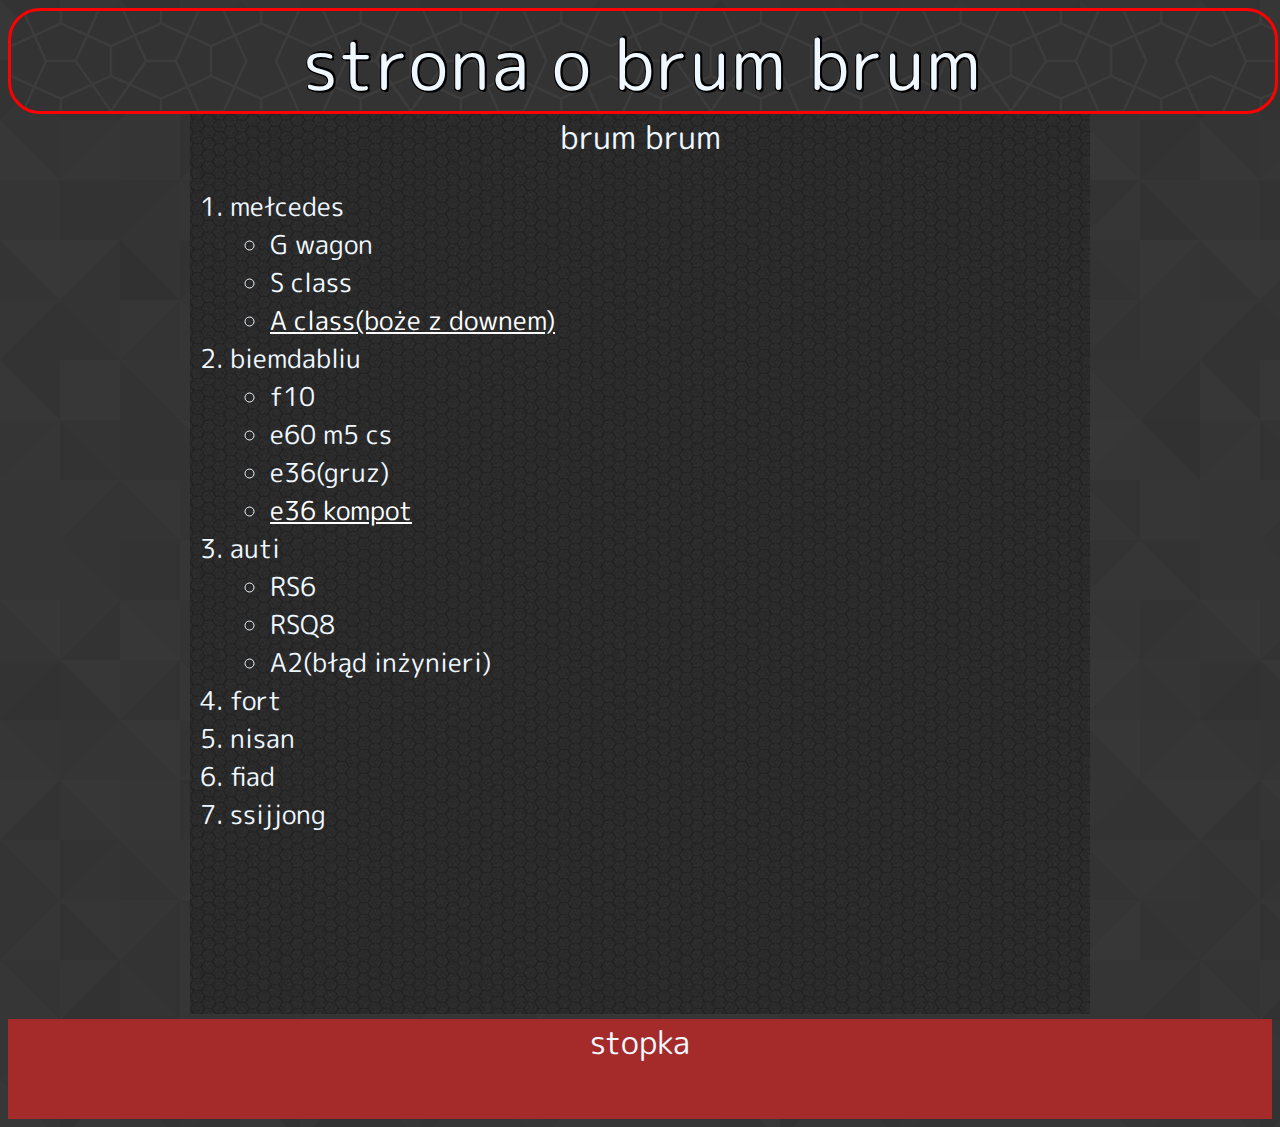
<file: GitHub/filmik/index.html>
<!DOCTYPE html>
<html lang="en">
<head>
    <meta charset="UTF-8">
    <meta http-equiv="X-UA-Compatible" content="IE=edge">
    <meta name="viewport" content="width=device-width, initial-scale=1.0">
    <title>filmiko</title>
    <link rel="stylesheet"  href="style.css"/>
    <link rel="preconnect" href="https://fonts.googleapis.com">
<link rel="preconnect" href="https://fonts.gstatic.com" crossorigin>
<link href="https://fonts.googleapis.com/css2?family=Lato&family=M+PLUS+Rounded+1c&display=swap" rel="stylesheet">
</head>
<body>
    <div id="logo">strona o brum brum</div>
    <div id="container">
       brum brum
        <div id="spis">
            <ol>
                <li>mełcedes</li>
                   <ul>
                     <li>G wagon</li>
                     <li>S class</li>
                     <li><a href="https://www.chceauto.pl/mercedes-benz-a-klasa-160-102km-2002-53552/">A class(boże z downem)</a></li>
                   </ul>
                <li>biemdabliu</li>
                <ul>
                    <li>f10</li>
                    <li>e60 m5 cs</li>
                    <li>e36(gruz)</li>
                    <li><a href="https://www.olx.pl/d/oferta/e36-compact-gruz-drift-CID5-IDOdJ0I.html">e36 kompot</a></li>
                  </ul>
                <li>auti</li>
                <ul>
                    <li>RS6 </li>
                    <li>RSQ8</li>
                    <li>A2(błąd inżynieri)</li>
                  </ul>
                <li>fort</li>
                <li>nisan</li>
                <li>fiad</li>
                <li>ssijjong</li>
                </ol>
        </div>
        <div class="slajd"></div>
        <div class="slajd"></div>
        <div class="slajd"></div>
    </div>
    <div id="stopka">stopka</div>

</body>
</html>
</file>
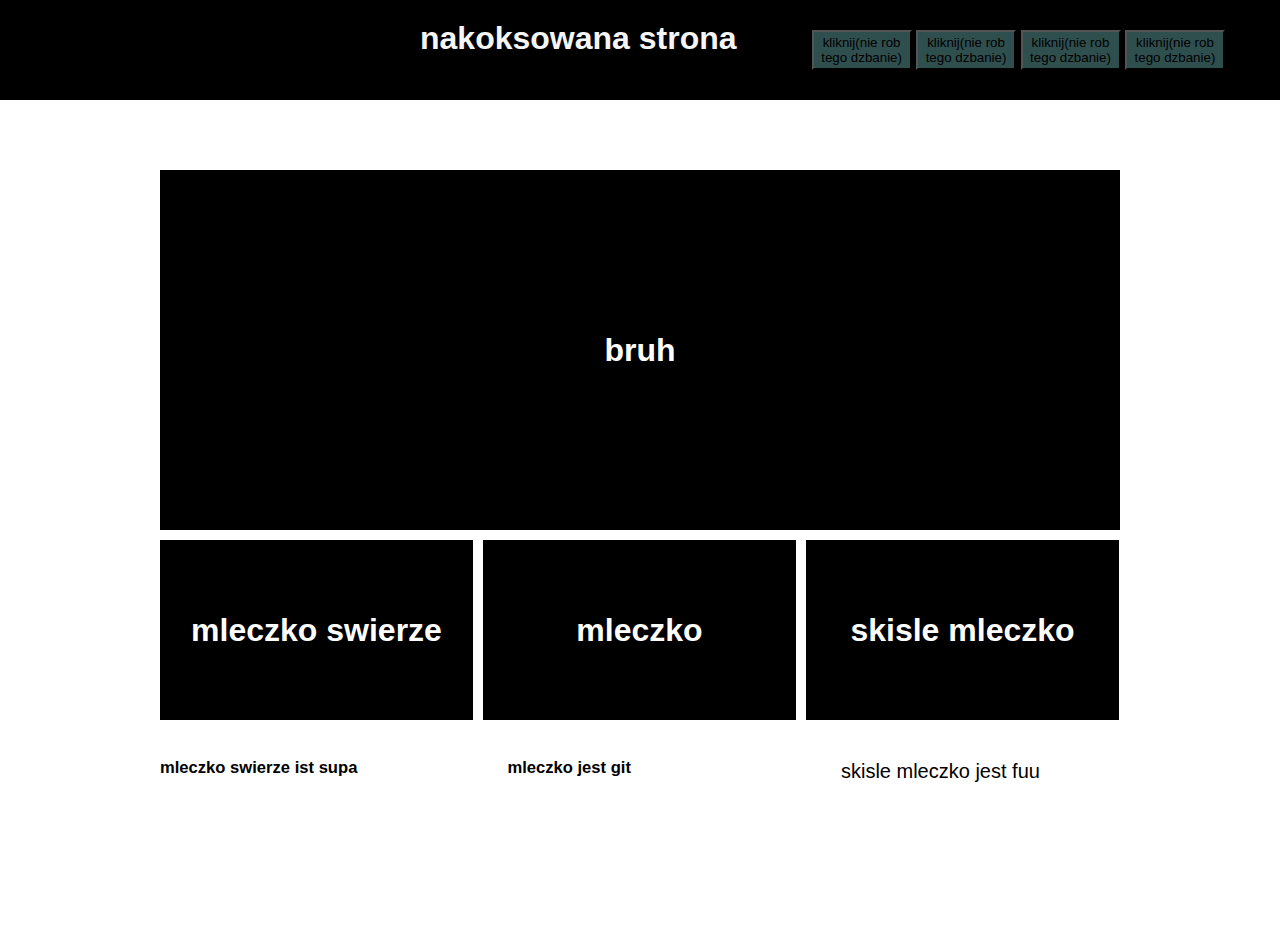
<file: GitHub/next2/index.html>
<!DOCTYPE html>
<html lang="en">
<head>
    <meta charset="UTF-8">
    <meta http-equiv="X-UA-Compatible" content="IE=edge">
    <meta name="viewport" content="width=device-width, initial-scale=1.0">
    <title>Document</title>
    <link rel="stylesheet" href="inedx.css" >
</head>
<body>
   <div id="basic88">
       <div id="tytul">
           <h1>           nakoksowana strona</h1>
           <button>kliknij(nie rob tego dzbanie)</button>
           <button>kliknij(nie rob tego dzbanie)</button>
           <button>kliknij(nie rob tego dzbanie)</button>
           <button>kliknij(nie rob tego dzbanie)</button>
       </div>
       <div id="reszta">
          <div id="smietnik">
            <div style="clear: both"></div>
            <div class="bruh">
             <div class="duze"><h1>bruh</h1></div>
            </div>
              <div class="male1"><h1>mleczko swierze</h1></div>
              <div class="male2"><h1>mleczko</h1></h></div>
              <div class="male3"><h1>skisle mleczko</h1></div>
              <div style="clear: both"></div>
              <div class="tekst1"><h5>mleczko swierze ist supa</h5></div>
              <div class="tekst2"><h5>mleczko jest git</h5></div>
              <div class="tekst3">skisle mleczko jest fuu</div>
          </div>
       </div> 
    

   </div>
</body>
</html>
</file>
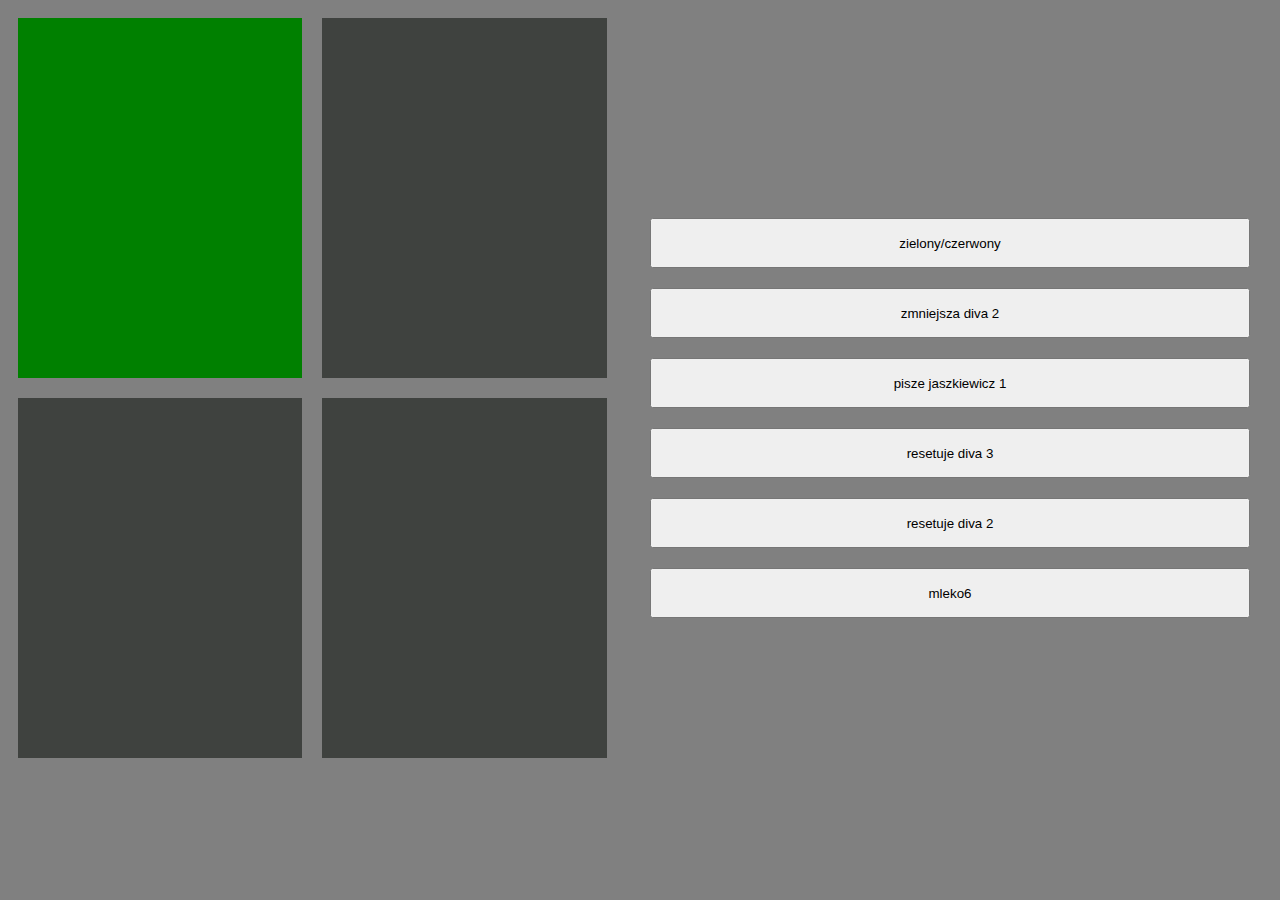
<file: GitHub/sprawdzian/index.html>
<!DOCTYPE html>
<html lang="en">
<head>
    <meta charset="UTF-8">
    <meta http-equiv="X-UA-Compatible" content="IE=edge">
    <meta name="viewport" content="width=device-width, initial-scale=1.0">
    <title>Document</title>
    <link rel="stylesheet" href="index.css" >
    <script defer src="index.js"></script>
</head>
<body>
<div id="lewy">
    <div id="top">
     <div id="div1"></div>
     <div id="div2"></div>
    </div>
    <div style="clear:both"></div>
    <div id="dol">
     <div id="div3"></div>
     <div id="div4"></div>
    </div>
</div>
<div id="prawy">
    <button onClick="mleczko1()">zielony/czerwony</button>
    <button onClick="mleczko2()">zmniejsza diva 2</button>
    <button onClick="mleczko3()">pisze jaszkiewicz 1</button>
    <button onClick="mleczko4()">resetuje diva 3</button>
    <button onClick="mleczko5()">resetuje diva 2</button>
    <button onClick="mleczko6()">mleko6</button>
</div>
</body>
</html>
</file>
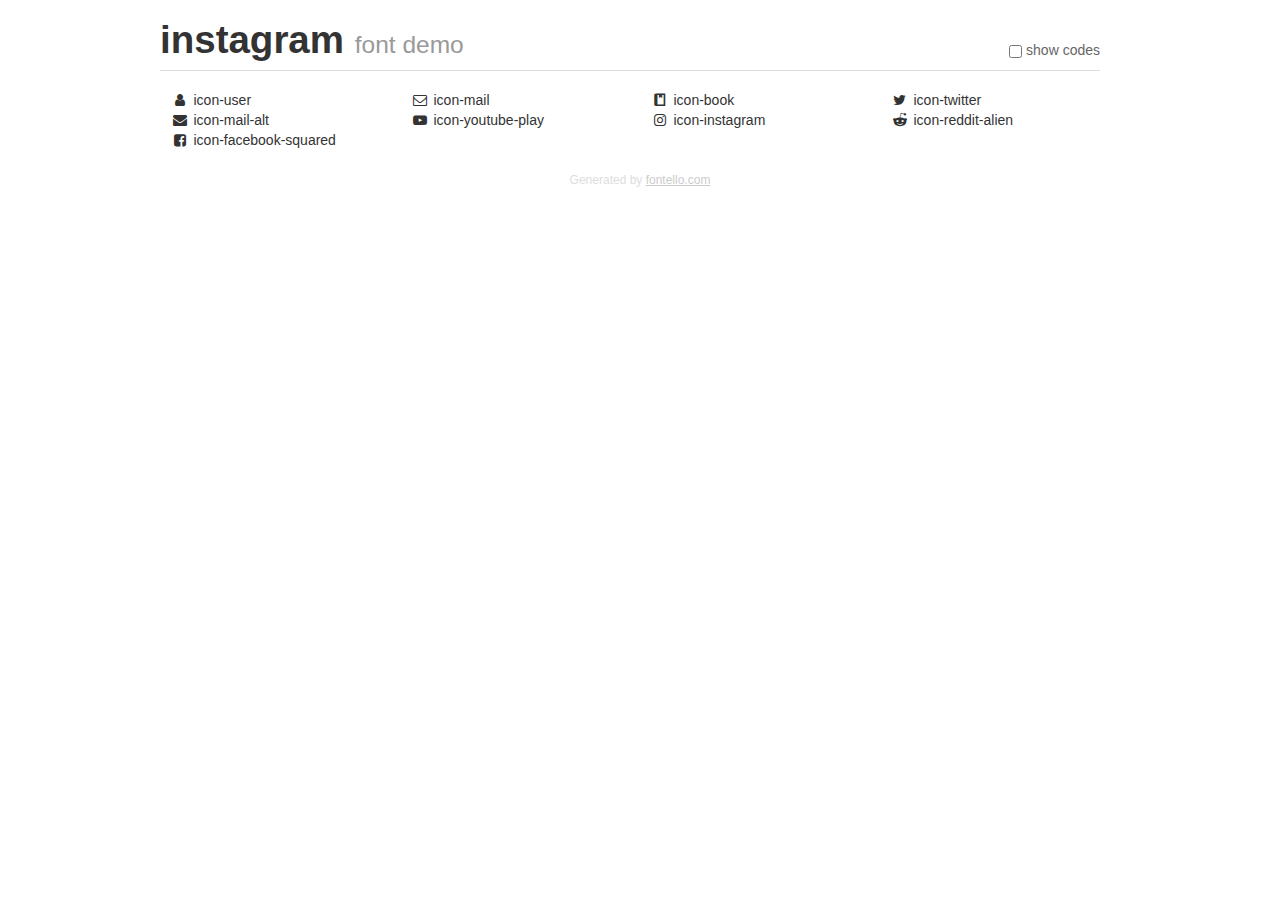
<file: GitHub/next/demo.html>
<!DOCTYPE html>
<html>
  <head>
  <!--[if lt IE 9]><script language="javascript" type="text/javascript" src="//html5shim.googlecode.com/svn/trunk/html5.js"></script><![endif]-->
  <meta charset="UTF-8">
  <style>
    html {
      font-size: 100%;
      -webkit-text-size-adjust: 100%;
      -ms-text-size-adjust: 100%;
    }
    a:focus {
      outline: thin dotted #333;
      outline: 5px auto -webkit-focus-ring-color;
      outline-offset: -2px;
    }
    a:hover,
    a:active {
      outline: 0;
    }
    input {
      margin: 0;
      font-size: 100%;
      vertical-align: middle;
      *overflow: visible;
      line-height: normal;
    }
    input::-moz-focus-inner {
      padding: 0;
      border: 0;
    }
    body {
      margin: 0;
      font-family: "Helvetica Neue", Helvetica, Arial, sans-serif;
      font-size: 14px;
      line-height: 20px;
      color: #333;
      background-color: #fff;
    }
    a {
      color: #08c;
      text-decoration: none;
    }
    a:hover {
      color: #005580;
      text-decoration: underline;
    }
    .row {
      margin-left: -20px;
      *zoom: 1;
    }
    .row:before,
    .row:after {
      display: table;
      content: "";
      line-height: 0;
    }
    .row:after {
      clear: both;
    }
    .span3 {
      float: left;
      min-height: 1px;
      margin-left: 20px;
      width: 220px;
    }
    .container {
      width: 940px;
      margin-right: auto;
      margin-left: auto;
      *zoom: 1;
    }
    .container:before,
    .container:after {
      display: table;
      content: "";
      line-height: 0;
    }
    .container:after {
      clear: both;
    }
    small {
      font-size: 85%;
    }
    h1 {
      margin: 10px 0;
      font-family: inherit;
      font-weight: bold;
      line-height: 20px;
      color: inherit;
      text-rendering: optimizelegibility;
      line-height: 40px;
      font-size: 38.5px;
    }
    h1 small {
      font-weight: normal;
      line-height: 1;
      color: #999;
      font-size: 24.5px;
    }

    body {
      margin-top: 90px;
    }
    .header {
      position: fixed;
      top: 0;
      left: 50%;
      margin-left: -480px;
      background-color: #fff;
      border-bottom: 1px solid #ddd;
      padding-top: 10px;
      z-index: 10;
    }
    .footer {
      color: #ddd;
      font-size: 12px;
      text-align: center;
      margin-top: 20px;
    }
    .footer a {
      color: #ccc;
      text-decoration: underline;
    }
    .the-icons {
      font-size: 14px;
      line-height: 24px;
    }
    .switch {
      position: absolute;
      right: 0;
      bottom: 10px;
      color: #666;
    }
    .switch input {
      margin-right: 0.3em;
    }
    .codesOn .i-name {
      display: none;
    }
    .codesOn .i-code {
      display: inline;
    }
    .i-code {
      display: none;
    }
    @font-face {
      font-family: 'instagram';
      src: url('./font/instagram.eot?17944805');
      src: url('./font/instagram.eot?17944805#iefix') format('embedded-opentype'),
           url('./font/instagram.woff?17944805') format('woff'),
           url('./font/instagram.ttf?17944805') format('truetype'),
           url('./font/instagram.svg?17944805#instagram') format('svg');
      font-weight: normal;
      font-style: normal;
    }
    .demo-icon {
      font-family: "instagram";
      font-style: normal;
      font-weight: normal;
      speak: never;
     
      display: inline-block;
      text-decoration: inherit;
      width: 1em;
      margin-right: .2em;
      text-align: center;
      /* opacity: .8; */
     
      /* For safety - reset parent styles, that can break glyph codes*/
      font-variant: normal;
      text-transform: none;
     
      /* fix buttons height, for twitter bootstrap */
      line-height: 1em;
     
      /* Animation center compensation - margins should be symmetric */
      /* remove if not needed */
      margin-left: .2em;
     
      /* You can be more comfortable with increased icons size */
      /* font-size: 120%; */
     
      /* Font smoothing. That was taken from TWBS */
      -webkit-font-smoothing: antialiased;
      -moz-osx-font-smoothing: grayscale;
     
      /* Uncomment for 3D effect */
      /* text-shadow: 1px 1px 1px rgba(127, 127, 127, 0.3); */
    }
    </style>
    <link rel="stylesheet" href="css/animation.css"><!--[if IE 7]><link rel="stylesheet" href="css/" + font.fontname + "-ie7.css"><![endif]-->
    <script>
      function toggleCodes(on) {
        var obj = document.getElementById('icons');
      
        if (on) {
          obj.className += ' codesOn';
        } else {
          obj.className = obj.className.replace(' codesOn', '');
        }
      }
    </script>
  </head>
  <body>
    <div class="container header">
      <h1>instagram <small>font demo</small></h1>
      <label class="switch">
        <input type="checkbox" onclick="toggleCodes(this.checked)">show codes
      </label>
    </div>
    <div class="container" id="icons">
      <div class="row">
        <div class="span3" title="Code: 0xe800">
          <i class="demo-icon icon-user">&#xe800;</i> <span class="i-name">icon-user</span><span class="i-code">0xe800</span>
        </div>
        <div class="span3" title="Code: 0xe801">
          <i class="demo-icon icon-mail">&#xe801;</i> <span class="i-name">icon-mail</span><span class="i-code">0xe801</span>
        </div>
        <div class="span3" title="Code: 0xe802">
          <i class="demo-icon icon-book">&#xe802;</i> <span class="i-name">icon-book</span><span class="i-code">0xe802</span>
        </div>
        <div class="span3" title="Code: 0xf099">
          <i class="demo-icon icon-twitter">&#xf099;</i> <span class="i-name">icon-twitter</span><span class="i-code">0xf099</span>
        </div>
      </div>
      <div class="row">
        <div class="span3" title="Code: 0xf0e0">
          <i class="demo-icon icon-mail-alt">&#xf0e0;</i> <span class="i-name">icon-mail-alt</span><span class="i-code">0xf0e0</span>
        </div>
        <div class="span3" title="Code: 0xf16a">
          <i class="demo-icon icon-youtube-play">&#xf16a;</i> <span class="i-name">icon-youtube-play</span><span class="i-code">0xf16a</span>
        </div>
        <div class="span3" title="Code: 0xf16d">
          <i class="demo-icon icon-instagram">&#xf16d;</i> <span class="i-name">icon-instagram</span><span class="i-code">0xf16d</span>
        </div>
        <div class="span3" title="Code: 0xf281">
          <i class="demo-icon icon-reddit-alien">&#xf281;</i> <span class="i-name">icon-reddit-alien</span><span class="i-code">0xf281</span>
        </div>
      </div>
      <div class="row">
        <div class="span3" title="Code: 0xf308">
          <i class="demo-icon icon-facebook-squared">&#xf308;</i> <span class="i-name">icon-facebook-squared</span><span class="i-code">0xf308</span>
        </div>
      </div>
    </div>
    <div class="container footer">Generated by <a href="https://fontello.com">fontello.com</a></div>
  </body>
</html>
</file>
<file: GitHub/filmik/style.css>
body {
    background-color:aliceblue;
    background-image: url(footer_lodyas.png);
    font-family: 'Lato', sans-serif;
    font-family: 'M PLUS Rounded 1c', sans-serif;
    font-size: 200%; 
}
#logo{ 
    width:100%;
    background-color:bisque;
    height:100px ;
    text-align:center;
    background-image: url(congruent_outline.png);
    color:aliceblue;
    border: red solid;
    border-radius: 2rem;
    font-size: 220%; 
    letter-spacing: 2px;
    text-shadow:
    2px 2px 0 black,
    -1px 1px 0 black,
    1px -1px 0 black,
    2px -2px 0 black;
}
#container{
    width:900px;
    background-color:aqua;
    height:100vh;
    margin-inline:auto;
    text-align:center;
    background-image: url(lepszetlo.png);
    color:aliceblue;

}
#stopka{
    width:100%;
    background-color:brown;
    height:100px;
    text-align:center;
    color:aliceblue;
    margin-top: 5px
}
#spis{
    text-align: left;
    font-size: 80%
}
ol > li > ul > li a{
    font-size:40%

}
a {
    color: white
}
</file>
<file: GitHub/next2/inedx.css>
html, body {
    color:rgb(245, 245, 245);
    margin: 0;
    padding: 0;
    font-family:'Franklin Gothic Medium', 'Arial Narrow', Arial, sans-serif;
    align-content: center;
    align-items: center;

    
}
#tytul {
    background-color: black;
    height: 100px;
    margin-top: 0px;
    text-align: center;
    padding-left: 400px
    
    
   
}
h1 {
    margin: 0px;
    padding: 20px;
    float: left
}
button {
 
    margin-top: 30px;
    height: 40px;
    width: 100px;
    color: rgb(0, 0, 0);
    background-color: darkslategrey
}
#smietnik{
width: 1200px;
height: 790px;
background-color: rgb(255, 255, 255);
margin-left: auto ;
margin-right: auto ;
margin-top: 30px;
padding-top: 20px;



}
#reszta {
    width: 100%;
}
.duze{
    background-color:black;
    width: 960px;
    height: 360px;
    margin-left: auto ;
    margin-right: auto ;
    margin-top: 20px;
    color:rgb(255, 255, 255);
    display: flex;
    justify-content: center;
    align-items:center;
}
.male1 {
    background-color:black;
    width: 313px;
    height: 180px;
   margin: 0px;
   margin-left: 120px;
   margin-top: 10px;
    color:rgb(255, 255, 255);
    display: flex;
    justify-content: center;
    align-items:center;
    float:left
}
.male2 {
    background-color:black;
    width: 313px;
    height: 180px;
   margin: 10px;
   margin-left: 10px;
    color:rgb(255, 255, 255);
    display: flex;
    justify-content: center;
    align-items:center;
    float:left
}
.male3 {
    background-color:black;
    width: 313px;
    height: 180px;
   margin: 10px;
   margin-left: 40px;
    color:rgb(255, 255, 255);
    display: flex;
    justify-content: center;
    align-items:center;
}
.tekst1 {
     font-size: 20px;
     margin-left: 120px;
     color:black;
     float: left
}
.tekst2 {
    font-size: 20px;
    margin-left: 150px;
    color:black;
    float: left
}
.tekst3 {
    font-size: 20px;
    margin-left: 210px;
    color: black;
    float: left;
    margin-top: 30px;
}
</file>
<file: GitHub/sprawdzian/index.css>
body, html{
background-color: grey;
}
#div1, #div2, #div3, #div4 {
width: 45%;
height: 40vh;
margin: 10px;
}
#div1{
    background-color: green;
    float: left;
}
#div2{
    background-color: rgb(63, 66, 63);
    float: left;
}
#div3{
    background-color: rgb(63, 66, 63);
    float: left;
}
#div4{
    background-color: #3f423f;
    float: left;
}
button{
width: 600px;
height: 50px;
margin:10px;
float:left;
}
#prawy{
    width: 50%;
    float:left;
    margin-top:200px;
}
#lewy{
    width: 50%;
    float:left;
}
</file>
<file: GitHub/next/css/animation.css>
/*
   Animation example, for spinners
*/
.animate-spin {
  -moz-animation: spin 2s infinite linear;
  -o-animation: spin 2s infinite linear;
  -webkit-animation: spin 2s infinite linear;
  animation: spin 2s infinite linear;
  display: inline-block;
}
@-moz-keyframes spin {
  0% {
    -moz-transform: rotate(0deg);
    -o-transform: rotate(0deg);
    -webkit-transform: rotate(0deg);
    transform: rotate(0deg);
  }

  100% {
    -moz-transform: rotate(359deg);
    -o-transform: rotate(359deg);
    -webkit-transform: rotate(359deg);
    transform: rotate(359deg);
  }
}
@-webkit-keyframes spin {
  0% {
    -moz-transform: rotate(0deg);
    -o-transform: rotate(0deg);
    -webkit-transform: rotate(0deg);
    transform: rotate(0deg);
  }

  100% {
    -moz-transform: rotate(359deg);
    -o-transform: rotate(359deg);
    -webkit-transform: rotate(359deg);
    transform: rotate(359deg);
  }
}
@-o-keyframes spin {
  0% {
    -moz-transform: rotate(0deg);
    -o-transform: rotate(0deg);
    -webkit-transform: rotate(0deg);
    transform: rotate(0deg);
  }

  100% {
    -moz-transform: rotate(359deg);
    -o-transform: rotate(359deg);
    -webkit-transform: rotate(359deg);
    transform: rotate(359deg);
  }
}
@-ms-keyframes spin {
  0% {
    -moz-transform: rotate(0deg);
    -o-transform: rotate(0deg);
    -webkit-transform: rotate(0deg);
    transform: rotate(0deg);
  }

  100% {
    -moz-transform: rotate(359deg);
    -o-transform: rotate(359deg);
    -webkit-transform: rotate(359deg);
    transform: rotate(359deg);
  }
}
@keyframes spin {
  0% {
    -moz-transform: rotate(0deg);
    -o-transform: rotate(0deg);
    -webkit-transform: rotate(0deg);
    transform: rotate(0deg);
  }

  100% {
    -moz-transform: rotate(359deg);
    -o-transform: rotate(359deg);
    -webkit-transform: rotate(359deg);
    transform: rotate(359deg);
  }
}
</file>
